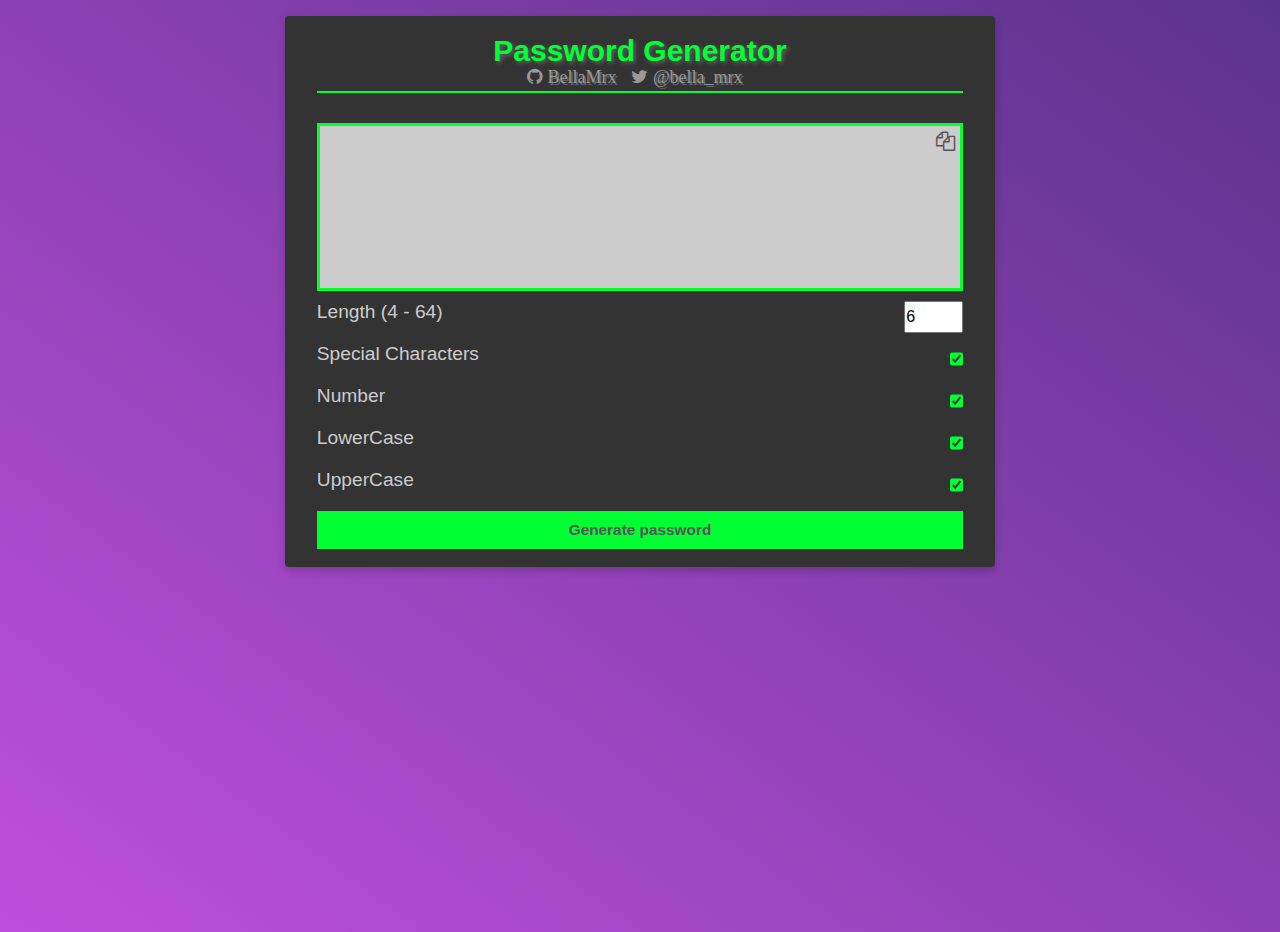
<file: Password_Generator/index.html>
<!DOCTYPE html>
<html>
<head>
    <meta charset="UTF-8">
    <meta name="viewport" content="width=device-width, initial-scale=1.0">
    <!-- icon fa-copy fa-twitter fa-github -->
    <link rel="stylesheet" href="https://cdnjs.cloudflare.com/ajax/libs/font-awesome/4.7.0/css/font-awesome.min.css">
    <link rel="stylesheet" href="styles/dark.css">
    <title>Password Generator</title>
</head>
<body>
    <!-- card is only required for tablet (larger than 640px) and larger displays -->
    <div class="card">
        <div class="container">
            <header>
                <h1>Password Generator</h1>
                <a href="https://github.com/BellaMrx" class="header-contact fa fa-github" title="GitHub Profile"><span class="header-span">BellaMrx</span></a>
                <a href="https://twitter.com/bella_mrx" class="header-contact fa fa-twitter" title="Twitter"><span class="header-span">@bella_mrx</span></a>
            </header>
            <div class="passwordGenerator">
            <div class="password">
                <p id="passwordBox"></p>
                <i class="fa fa-copy" onclick="copyPassword()"></i>
            </div>
            <div>
                <label for="length">Length (4 - 64)</label>
                <input class="number" type="number" id="length" min="4" max="64" value="6">
            </div>
            <div>
                <label for="symbol">Special Characters</label>
                <input class="checkbox" type="checkbox" id="symbol" checked>
            </div>
            <div>
                <label for="number">Number</label>
                <input class="checkbox" type="checkbox" id="number" checked>
            </div>
            <div>
                <label for="lowerCase">LowerCase</label>
                <input class="checkbox" type="checkbox" id="lowerCase" checked>
            </div>
            <div>
                <label for="upperCase">UpperCase</label>
                <input class="checkbox" type="checkbox" id="upperCase" checked>
            </div>
            <button onclick="createPassword()">Generate password</button>
            </div>
        </div>
    </div>
<script src="scripts/app.js"></script>
</body>
</html>
</file>
<file: Password_Generator/styles/dark.css>
@charset "UTF-8";
/* dark.css */

:root {
  --primary-color-1: #333;
  --primary-color-2: #00ff33;
  --primary-color-3: #999;
  --primary-color-4: #fff;      /* lightmode ! no 4.color */
  --primary-color-5: #555;
  --primary-color-6: #ccc;
  --start-nav-text-shadow: #666;
}

/* ------------------------------------------
  GENERAL BASIC SETTINGS  
    (smartphone > 640px)
-------------------------------------------*/
html {
    box-sizing: border-box;
}
  *, *::before, *::after {
    box-sizing: inherit;
    margin: 0;
    padding: 0;
}
  
body {
    font-family: Arial, Helvetica, sans-serif;
    background-color: var(--primary-color-1);
    margin: 1em 3rem;
}
/* ------------------------------------------
  HEADER
-------------------------------------------*/
header {
    border-bottom: 2px solid var(--primary-color-2);
    text-align: center;
}
header h1 {
    text-align: center;
    font-size: 30px;
    color: var(--primary-color-2);
    text-shadow: 2px 2px 4px var(--start-nav-text-shadow);
}
.header-contact {
    text-decoration: none;
    font-size: 18px;
    color: var(--primary-color-3);
    padding-bottom: 5px;
}
.header-contact:hover {
    color: var(--primary-color-2);     
}
.header-span {
    margin-right: 10px;
    padding-left: 5px;
    font-size: 18px;
    color: var(--primary-color-3);
    text-shadow: 0.1em 0.1em var(--start-nav-text-shadow);
}
/* ------------------------------------------
  MAIN - password generator
-------------------------------------------*/
.passwordGenerator {
    padding-top: 20px;
    font-size: 1.2em;
    font-family: sans-serif;
}
.passwordGenerator div {
    display: flex;
    justify-content: space-between;
    margin: 10px 0;
}
.passwordGenerator label {
    color: var(--primary-color-6);
    padding-bottom: 10px;
}

.password {
    background-color: var(--primary-color-6);
    border: 3px solid var(--primary-color-2);
    color: var(--primary-color-5);              /* fa-copy */
}
 /* fa-copy */
.password i {
    font-size: 1em;
    padding: 6px 5px;
}
 /* generated password */
.password p {
    width: 85%;
    height: 18vh;
    color: var(--primary-color-5);
    outline: none;
    background: transparent;
    padding: 6px 5px;
    overflow-wrap: break-word;
}
/* width "Length (4 - 64)" */
.number {
    max-width: 12vw;
    font-size: 1rem;
}
.checkbox {
    /* change color of checkbox */
    accent-color: var(--primary-color-2);
} 
.passwordGenerator button {
    width: 100%;
    border: none;
    color: var(--primary-color-5);
    font-size: 0.8em;
    font-weight: 600;
    background-color: var(--primary-color-2);
    padding: 10px;
}


/*-----------------------------------------------------   
    Tablet version from 640 pixel                          
    640px / 16px/em = 40em  
------------------------------------------------------*/
@media screen and (min-width: 40em) {
    /* ------------------------------------------
     CARD - Design
    -------------------------------------------*/
    body {
      background-image: linear-gradient(to bottom left, #5b338c, #be4fdc);
      height: 100vh;
    }
    .card {
      background-color: var(--primary-color-1);
      box-shadow: 0 4px 8px 0 #00000033;
      transition: 0.3s;
      width: 70%;
      margin: auto;
      padding: 1em 1rem;
      border-radius: 4px;
    } 
    .card:hover {
      box-shadow: 0 8px 16px 0 #00000033;
    }
    .container {
      padding: 2px 16px;
    }
    .header {
      padding-bottom: 60px;
    }
    .number {
      font-size: 1rem;
      max-width: 8vw;
    }
  }

/*------------------------------------------------------------------
    Screens from 1024 pixels                         
    1024px / 16px/em = 64em	
------------------------------------------------------------------- */
@media screen and (min-width: 64em) {
    /* ------------------------------------------
     CARD - Design
    -------------------------------------------*/
    body {
      background-image: linear-gradient(to bottom left, #5b338c, #be4fdc);
      height: 100vh;
    }
    .card {
      background-color: var(--primary-color-1);
      box-shadow: 0 4px 8px 0 #00000033;
      transition: 0.3s;
      width: 60%;
      margin: auto;
      padding: 1em 1rem;
    } 
    .card:hover {
      box-shadow: 0 8px 16px 0 #00000033;
    }
    .container {
      padding: 2px 16px;
    }
    .header {
      padding-bottom: 70px;
    }
    .number {
      max-width: 6vw;
    }
  }

/*------------------------------------------------------------------- 
    Large screens (>1600 pixels) 
    1600px / 16px/em = 100em
-------------------------------------------------------------------- */
@media screen and (min-width: 100em) {
    /* ------------------------------------------
     CARD - Design
    -------------------------------------------*/
    body {
      background-image: linear-gradient(to bottom left, #5b338c, #be4fdc);
      height: 100vh;
    }
    .card {
      background-color: var(--primary-color-1);
      box-shadow: 0 4px 8px 0 #00000033;
      transition: 0.3s;
      width: 50%;
      margin: auto;
      padding: 1em 1rem;
    } 
    .card:hover {
      box-shadow: 0 8px 16px 0 #00000033;
    }
    .container {
      padding: 2px 16px;
    }
    .header {
      padding-bottom: 70px;
    }
    .number {
      max-width: 4vw;
    }
  }
</file>
